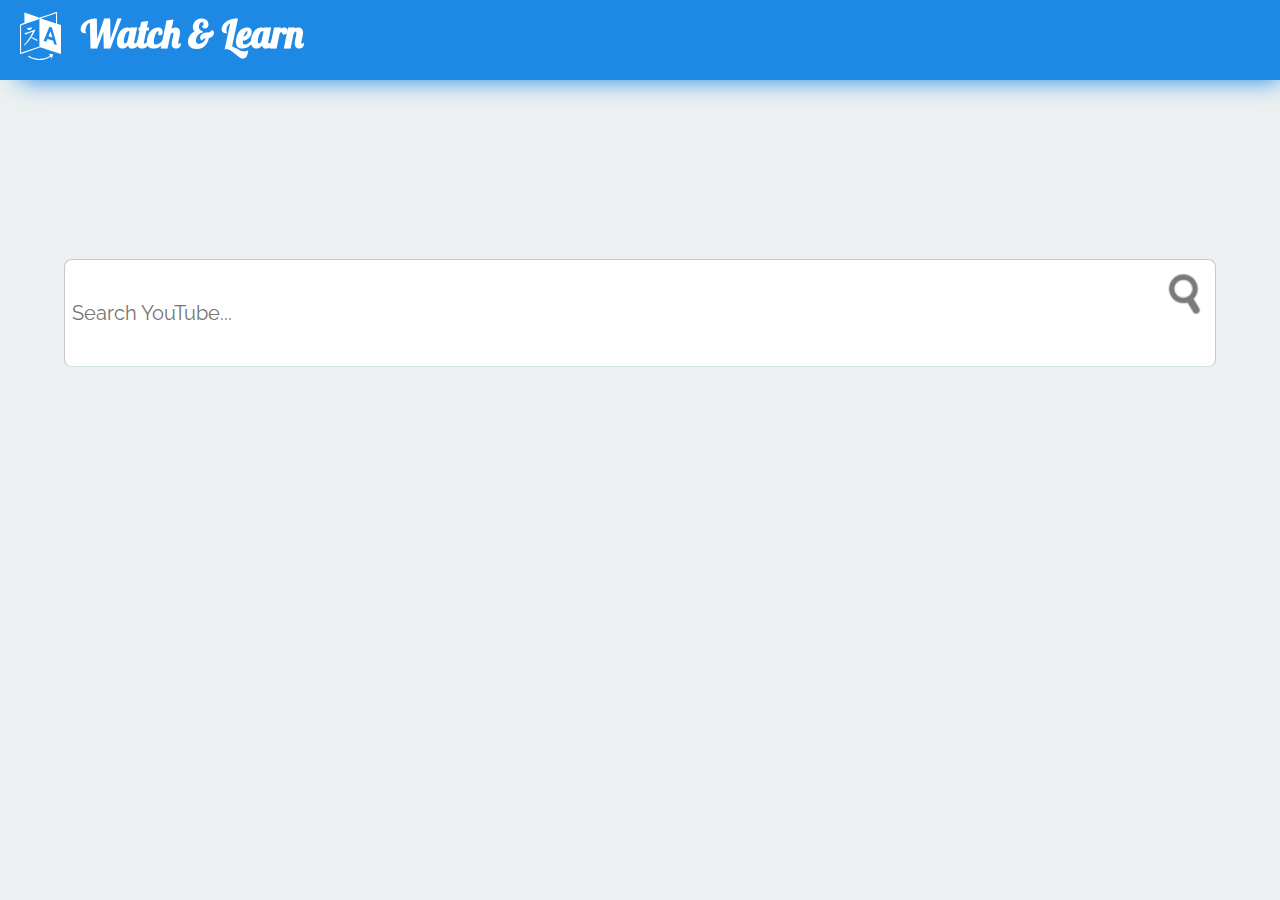
<file: index.html>
<!DOCTYPE html>
<html>
<head>
<title>Learn a Language!</title>
<link rel="stylesheet" href="css/style.css" />
<link rel="stylesheet" href="font-awesome-4.6.3/css/font-awesome.min.css">
<link href="https://fonts.googleapis.com/css?family=Raleway" rel="stylesheet">
<link rel="stylesheet" type="text/css" href="https://fonts.googleapis.com/css?family=Lobster" />
<script src="https://ajax.googleapis.com/ajax/libs/jquery/2.2.4/jquery.min.js"></script>
  <script src="js/xml2json.min.js"></script>
<script src="js/script.js"></script>
<link href='https://fonts.googleapis.com/css?family=Ubuntu|Poiret+One|Roboto+Condensed|Raleway|Muli|Quicksand' rel='stylesheet' type='text/css'>
<link rel="icon" type="image/x-icon" href="favicon.ico" />
</head>
<body>
  <div id="navbar">
    <nav>
      <div class="companyInfo">
        <i class="fa fa-language fa-3x" aria-hidden="true"></i>
        <h1 class="companyName"><a href="index.html" id="title">Watch & Learn</a></h1>
      </div>
      
    </nav>
  </div>
  <div id="behindElement"></div>
  <div id="content">
    <div class="searchForm">
      <!-- <h1>HELLO</h1> -->
      <form id="search-form" name="search-form" onsubmit="return search()">
        <div class="fieldcontainer">
          <input type="search" id="query" class="search-field" placeholder="Search YouTube...">
          <input type="submit" name="search-btn" id="search-btn" value="">
        </div>
      </form>
    </div>
    <ul id="results"></ul>
    <div id="buttons"></div>
  </div>
</body>
</html>
</file>
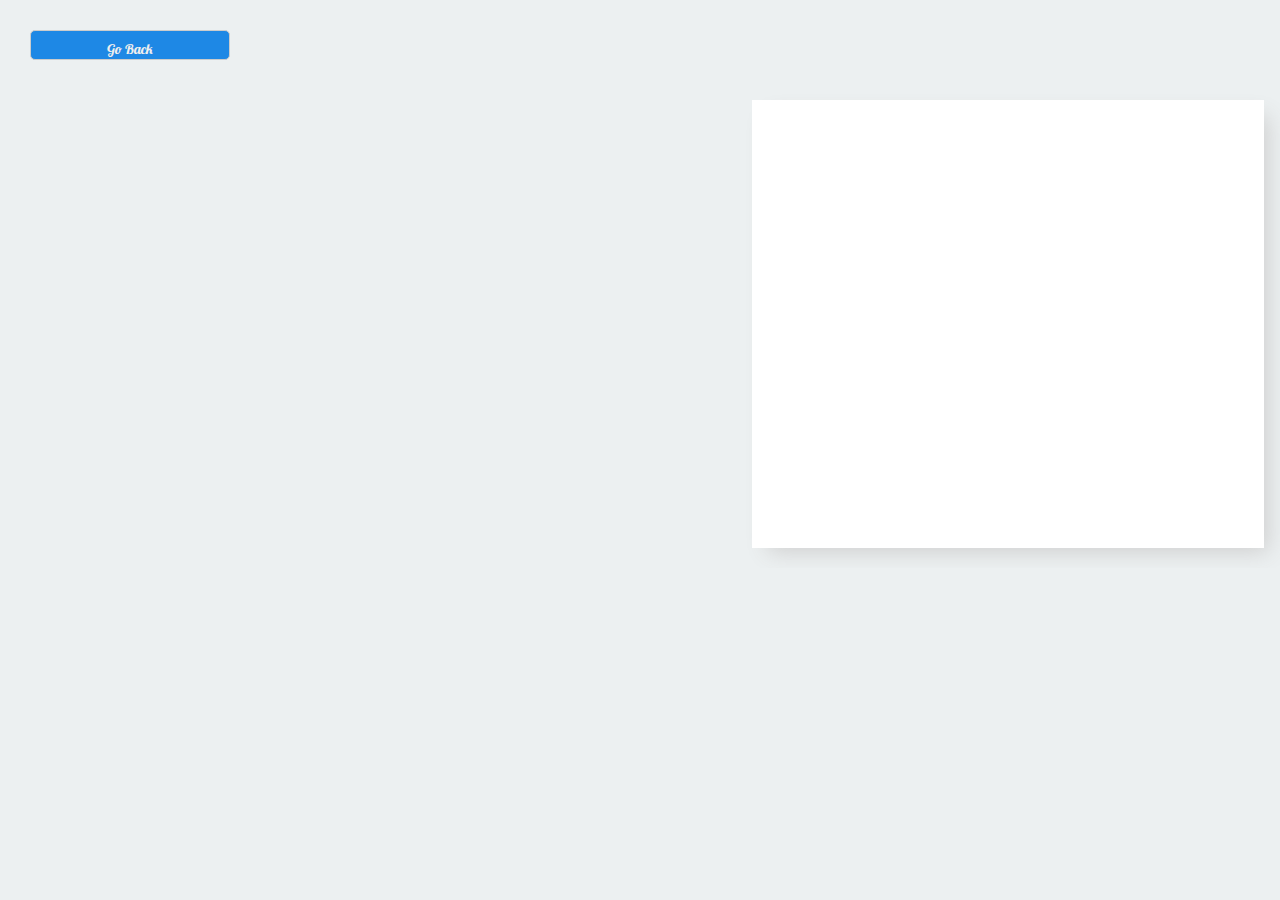
<file: view.html>
<!DOCTYPE html>
<html>
<head>
  <title>Watch Video</title>
  <link rel="stylesheet" href="css/style.css" />
  <link rel="stylesheet" href="font-awesome-4.6.3/css/font-awesome.min.css">
  <link href="https://fonts.googleapis.com/css?family=Raleway" rel="stylesheet">
  <link rel="stylesheet" type="text/css" href="https://fonts.googleapis.com/css?family=Lobster" />
  <script src="https://ajax.googleapis.com/ajax/libs/jquery/2.2.4/jquery.min.js"></script>
  <script src="js/xml2json.min.js"></script>
  <link rel="stylesheet" href="http://maxcdn.bootstrapcdn.com/bootstrap/3.3.7/css/bootstrap.min.css">

<script src="http://maxcdn.bootstrapcdn.com/bootstrap/3.3.7/js/bootstrap.min.js"></script>
  <script src="http://maxcdn.bootstrapcdn.com/bootstrap/3.3.7/js/bootstrap.min.js"></script>
  <link rel="icon" type="image/x-icon" href="favicon.ico" />
</head>
<body>
  <div id="mainContainer">
    <a id="back-button" href="index.html">Go Back</a>
    <div id="video" class="container"></div>
    <div id="infoContainer">
    <div id="captions"></div>
    <!--<div id="player"></div>-->
    <script>

      // OUR CODE

      var scrollFlag = true;

      function makeItToASpan(){
        $('#captions a').each(function() {
            var $this = $(this);
            $this.html($this.text().replace(/\b(\w+)\b/g, "<span rel='popover'  data-trigger='hover' data-toggle='popover' data-content=\"<img class='loading'src='img/loading.gif'>\">$1</span>"));
        });

        // $('p span').each(function(){
        //      if(wordMap.get($(this).text()) == null){
        //       queryDictionary($(this).text(),$(this));
        //     }else{
        //       var mainDef = wordMap.get($(this).text()).mainDef;
        //       var pr = wordMap.get($(this).text()).pronounciation;
        //       var speechPart = wordMap.get($(this).text()).speechPart;;
        //       var word = $(this.text())
        //       $(this).attr('data-content', '<div class="popup"><b>'+word+'</b></div>');
        //     }
        // });



          // $('p span').hover(function(){

          // });

          $('#captions a span').popover({
           html: true,
           trigger: 'manual',
           container: $(this).attr('id'),
           placement: 'bottom',
           content: function () {
               $return = '<div class="hover-hovercard"></div>';
           }
       }).on("mouseenter", function () {
            scrollFlag = false;
           var _this = this;
            $('#captions a span').popover('hide');
           $(this).popover("show");
           $('#captions a span').css('background-color','transparent');
              $(this).css('background-color','#ffff66');
              //if(wordMap.get($(this).text()) == null){

               queryTranslation($(this).text(),$(this));
               queryDictionary($(this).text(),$(this));
             //}
           $(this).siblings(".popover").on("mouseleave", function () {
               $(_this).popover('hide');
           });
       }).on("mouseleave", function () {
          scrollFlag = true;
           var _this = this;
           setTimeout(function () {
               if (!$(".popover:hover").length) {
                   $(_this).popover("hide")
               }
           }, 100);
       });
      }



    function reqListener () {
      x2js = new X2JS();
      var total_caption = "";
      jsonObj = x2js.xml_str2json( this.responseText );
      array_length = jsonObj.transcript.text.length;
      for (i = 0; i < array_length;i++){
        total_caption = total_caption + "<a id=\"" + Math.round(jsonObj.transcript.text[i]._start) +"\""+ " href=javascript:seekTo("+   Math.round(jsonObj.transcript.text[i]._start) +");"+ ">" + jsonObj.transcript.text[i].__text + "</a>"+"<br>"+"<br>";
      }
      $("#captions").append(total_caption);


      makeItToASpan();

       $('[data-toggle="popover"]').popover({html:true});

    }
    function retrieveCaptions(videoId){

      var x2js,
        jsonObj,
        array_length,
        filtered_data;
        var oReq = new XMLHttpRequest();
    oReq.addEventListener("load", reqListener);
    oReq.open("GET", "https://video.google.com/timedtext?lang=en&v=" + videoId);
    oReq.send();
    //var filtered_data = JSON.parse(jsonObj);
    }

    var calcWidth = function() {
        $('#preview-frame').width($('#video').width());
    }
    $(window).resize(function() {
        calcWidth();
    }).load(function() {
        calcWidth();
    });

   function queryImages(word,currentElement){
    var xmlhttp = new XMLHttpRequest();

    //var url = "https://api.flickr.com/services/rest/?method=flickr.photos.search&tags=" + word + "&api_key=ff12a1da05f0667004a7c173cfeab461&per_page=5&format=rest";
var url = "https://api.flickr.com/services/rest/?method=flickr.photos.search&tags="+word+"&sort=relevance&api_key=ff12a1da05f0667004a7c173cfeab461&per_page=5&format=rest";
console.warn(url);
    xmlhttp.onreadystatechange = function() {
     if (this.readyState == 4 && this.status == 200) {

      var x2js = new X2JS();
      var jsonObj = x2js.xml_str2json( this.responseText );
      console.log(jsonObj)
      var photos = jsonObj.rsp.photos.photo;
      var photos_lng = jsonObj.rsp.photos.photo.length;
      for (i=0; i< photos_lng;i++){
        var photo = photos[i];

        //console.log(photo);
        var img_src = "https://farm"+photo["_farm"] + ".staticflickr.com/"+photo["_server"] + "/"+photo["_id"] + "_"+photo["_secret"]+".jpg";
        var img_tag = "<img class='popup_img' src='"+img_src+"'>";
        $('.popup').append(img_tag);


      }
      $(currentElement).popover("show");
      queryTranslation(word,currentElement);
   }

  };
  xmlhttp.open("GET", url, true);
  xmlhttp.send();
}


function queryTranslation(word,currentElement){
   var xmlhttp = new XMLHttpRequest();

   //replace the destination language with user's native language

   var url = "https://translate.yandex.net/api/v1.5/tr.json/translate?key=trnsl.1.1.20160917T195632Z.2f34ef1b4e3cda55.b0ee170e6af547187486da49007ce5d938ddbe78&text="+word+"&lang=es";
   xmlhttp.onreadystatechange = function() {

     if (this.readyState == 4 && this.status == 200) {
       console.warn(word);

        var responseText = this.responseText;


        var jsonObj = JSON.parse(this.responseText);
        var text = jsonObj.text;

        $('.translation').text("es ("+ text + ")");
        $(currentElement).popover("show");

     }
     else{

     }

   }

   xmlhttp.open("GET", url, true);
   xmlhttp.send();
}


    function queryDictionary(word,currentElement){
      var xmlhttp = new XMLHttpRequest();

      var url = "https://www.dictionaryapi.com/api/v1/references/learners/xml/"+word+"?key=eaf69752-c354-4489-8cc6-99948b85a285";

     xmlhttp.onreadystatechange = function() {
       if (this.readyState == 4 && this.status == 200) {
           var x2js = new X2JS();
           var jsonObj = x2js.xml_str2json( this.responseText );
           if(jsonObj.entry_list.entry){
           var audioFile = jsonObj.entry_list.entry[0]?(jsonObj.entry_list.entry[0].sound?jsonObj.entry_list.entry[0].sound.wav:null):(jsonObj.entry_list.entry.sound?jsonObj.entry_list.entry.sound.wav:null);//null;//jsonObj.entry_list.entry[0]?(jsonObj.entry_list.entry.sound?jsonObj.entry_list.entry.sound.wav:jsonObj.entry_list.entry[0].sound.wav):jsonObj.entry_list.entry.sound.wav;
           var subDirectory = "";
           if(audioFile){
           if(audioFile.indexOf('bix') == 0){
             subDirectory = "bix";
           }else if (audioFile.indexOf('gg') == 0){
             subDirectory = "gg";
           }else if (/^\d\w/g.exec(audioFile) != null){
             subDirectory="number";
           }else{
             subDirectory = audioFile[0];
           }
         }
       }else{
         //console.warn(word);
       }
          if(subDirectory)
           var path =  "http://media.merriam-webster.com/soundc11/"+subDirectory.toLowerCase()+"/"+audioFile;
        // var audioElement = document.createElement('audio');
        // audioElement.setAttribute('src', path);
        // audioElement.play()
        var mapObject = {
          'sound':path,
          'pronounciation':jsonObj.entry_list.entry?(jsonObj.entry_list.entry[0]?jsonObj.entry_list.entry[0].pr:jsonObj.entry_list.entry.pr):'',
          'speechPart':jsonObj.entry_list.entry?(jsonObj.entry_list.entry[0]?jsonObj.entry_list.entry[0].fl:jsonObj.entry_list.entry.fl):'',
          'mainDef':jsonObj.entry_list.entry?(jsonObj.entry_list.entry[0]?(jsonObj.entry_list.entry[0].def.dt[0]?(jsonObj.entry_list.entry[0].def?(jsonObj.entry_list.entry[0].def.dt[0].__text):jsonObj.entry_list.entry[1].def.dt[0].un.__text):(jsonObj.entry_list.entry[0].def.dt.__text)):(jsonObj.entry_list.entry.def.dt.__text)):'',
          'word':word
        };
        var html = '<div class="popup"><b>'+word+' | <span class="grey">'+(mapObject.pronounciation==undefined?'':mapObject.pronounciation)+'</span> <span class="speechPart">&nbsp;'+mapObject.speechPart+'&nbsp;&nbsp;<i data-sound="'+path+'"class="fa fa-volume-up test" aria-hidden="true"></i></span></b><br/>&nbsp<span class="translation"></span><br/>&nbsp;&nbsp;<span class="definition">'+(mapObject.mainDef!=null?('&bull;&nbsp;'+mapObject.mainDef.split(':')[1]):'No Definition Available')+'</span></div>';
        //wordMap.set(word,mapObject);
        $(currentElement).attr('data-content', html);
           queryImages(word,$(this));

         $(currentElement).popover("show");
       }
   };
     xmlhttp.open("GET", url, true);
     xmlhttp.send();
    }

    //Executing these functions
    //Declare our Videos
      var videoIdnmbr = parent.document.URL.substring(parent.document.URL.indexOf('?videoId=') + 9, parent.document.URL.indexOf('?videoId=') + 20);
      var tag = document.createElement('script');

      tag.src = "https://www.youtube.com/iframe_api";
      var firstScriptTag = document.getElementsByTagName('script')[0];
      firstScriptTag.parentNode.insertBefore(tag, firstScriptTag);

      // 3. This function creates an <iframe> (and YouTube player)
      //    after the API code downloads.
      var player;

      function seekTo(time) {
          player.seekTo(time);
          newUrl = updateQueryStringParameter(window.location.toString(), "start", time);
          window.history.pushState({
              time: time
          }, "Time " + time, newUrl);
          $(window).trigger('scroller.change', {
              scrollTo: time
          });

      }

      function updateQueryStringParameter(uri, key, value) {
          var re = new RegExp("([?&])" + key + "=.*?(&|$)", "i");
          var separator = uri.indexOf('?') !== -1 ? "&" : "?";
          if (uri.match(re)) {
              return uri.replace(re, '$1' + key + "=" + value + '$2');
          } else {
              return uri + separator + key + "=" + value;
          }
      }

      function onYouTubeIframeAPIReady() {
          player = new YT.Player('video', {
              height: '360',
              width: '640',
              videoId: videoIdnmbr,
              events: {
                  'onReady': onPlayerReady
                      //'onStateChange': onPlayerStateChange
              }
          });
      }

      window.addEventListener('popstate', function(event) {
          if (event.state && event.state.time) {
              seekTo(event.state.time);
          } else {
              seekTo(0);
          }
      }, false);

      function onPlayerReady(event) {
          event.target.seekTo(4);
          event.target.playVideo();
          event.target.seekTo(4);
          YouTubeAutoScrolledSubtitles("#player", "#infoContainer");
      }

      var done = false;

      function onPlayerStateChange(event) {
          //if (event.data == YT.PlayerState.PLAYING && !done) {}
      }

      function stopVideo() {
          player.stopVideo();
      }

      function formatSeconds(totalSeconds) {
          var hours = totalSeconds / 3600;
          var minutes = (totalSeconds % 3600) / 60;
          var seconds = (totalSeconds % 3600) % 60;
          return hours + ":" + minutes + ":" + seconds;
      }
      var YouTubeAutoScrolledSubtitles = function(playerContainerSelector, scrollableContainerSelector) {
        var playerDiv = $(playerContainerSelector).get(0);
        var containerSelector = scrollableContainerSelector;
        var container = $(containerSelector);
        var scrollToTimePosition;
        var scroller = function(time) {
            if (!time) {
                time = Math.round(player.getCurrentTime());
            }

            if (time > 0 && scrollToTimePosition != time) {
                var anchor = $(containerSelector + " #" + time);
                if (anchor.length) {
                    scrollToTimePosition = time;
                    var scrollTarget = anchor.data('absoluteDistanceFromTop') - container.offset().top;
                    container.animate({
                        scrollTop: scrollTarget
                    }, 1000);
                    //$('#caption-scroll-top').html(anchor.html());
                }
            }
        };

        $(window).bind('scroller.change', function(ev, data) {
            scroller(data.scrollTo);
        });

        // Preparing data for scroll, savind absolute anchors position from top
        var prepareAnchors = function() {
            $(containerSelector + " a").each(function() {
                $(this).data('absoluteDistanceFromTop', $(this).offset().top);
            });
        };

        // Start scrolling
        var scroll = function() {
            var scrollerInterval = setInterval(function() {
                if (player.getPlayerState() == 1 && scrollFlag) {
                    scroller();
                }
            }, 1000);
        };

        prepareAnchors();
        scroll();
    };


    calcWidth();
    retrieveCaptions(videoIdnmbr);
    queryImages("placeholder");
    $(document).on("click", "i", function(e) {
      e.preventDefault();
      var audioElement = document.createElement('audio');
      audioElement.setAttribute('src', $(this).data("sound"));
      audioElement.play()
    });
    </script>


  </div>
</body>
</html>
</file>
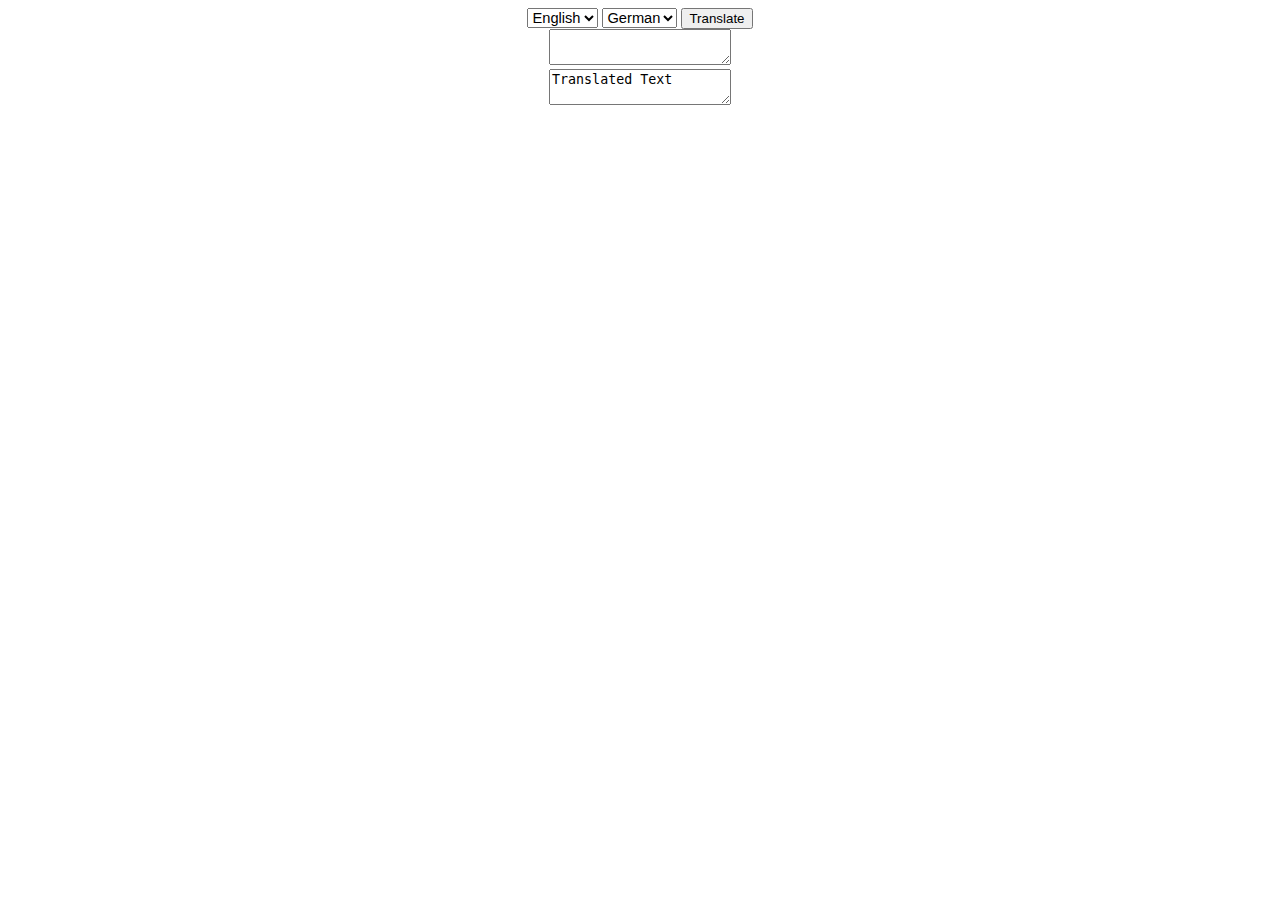
<file: translation/hack.html>
<!DOCTYPE html>
<html>
    <head>
        <meta content="text/html;charset=utf-8" http-equiv="Content-Type">
        <meta content="utf-8" http-equiv="encoding">
        

        <script type="text/javascript" src="https://code.jquery.com/jquery-3.1.0.min.js"></script>
        <script type="text/javascript">

        function translate() {
            var $translate_to = $("#translate_to");
            var $translate_from = $("#translate_from");

            var $langFrom = $("#langpairFROM");
            var $langTo = $("#langpairTO");

            // clear the translate to text box
            $translate_to.html("");

            // get the text that we want to translate
            var text = $translate_from.val();

            // get the language we want to translate from and to
            var languageFrom = $langFrom.val();
            var languageTo = $langTo.val();

            // console.log("We want to translate the text '"+ text +"' from " + languageFrom + " to " + languageTo);
        
            $.ajax({
                url:  http://api.microsofttranslator.com/V2/Ajax.svc/Translate 
                type: "GET",
                data: {
                    langFrom: languageFrom,
                    langTo: languageTo
                },
                success: function(myTranslation) {
                    console.log(myTranslation);
                },
                error: function(err) {
                    console.log(err);
                }
            });
        }
        </script>
    </head>
    <body>
        <form action="javascript:translate()">
            <center>
                <select id="langpairFROM" STYLE=" font-size : 11pt">
                    <option value="en" selected>English</option>                                        
                </select>
                <select id="langpairTO" STYLE=" font-size : 11pt">
                    <option value="ru">Russian</option>
                    <option value="de" selected>German</option>
                    <option value="en">English</option>  
                </select>
                <button type="submit">Translate</button> 
                <div>
                    <textarea id="translate_from" name="translate_from" ></textarea> 
                </div>
                <div id="translationField">
                    <textarea id="translate_to">Translated Text</textarea> 
                </div>
            </center>
        </form>
    </body>
</html>
</file>
<file: css/style.css>
:root{
    --yellowColour: #FFF;
    --blueColour:#0F559C;
    --pinkColour:#F26963;
    --purpleColour:#1E88E5;
}
*{
	padding:0;
	margin:0;
}
a{
  color:#4285f4;
}
a:hover{
  color:#306199;
}
body{
  background-color: #ecf0f1 !important;
  font-family: 'Raleway', sans-serif;
}
#navbar{
  margin: -10px;
  margin-bottom: 0;
  margin-left: 0;
  margin-right: 0;
  z-index: 20;
}
#title{
  color:white;
  text-decoration: none;
}
.list-right h3, small{
  padding-bottom:10px;
}
.list-right p{
  padding-top:10px;
}
nav{
  width: 100vw;
  height: 8vw;
  min-height: 80px;
  padding-top: 10px;
  max-height: 60px;
  margin: auto;
  margin-right: -10px;
  overflow: auto;
  position: fixed;
  background: var(--purpleColour);
  -webkit-transition: all 0.3s ease;
  -moz-transition: all 0.3s ease;
  -o-transition: all 0.3s ease;
  transition: all 0.3s ease;
  -webkit-box-shadow: 10px 10px 25px -10px rgba(30,136,229,1);
  -moz-box-shadow: 10px 10px 25px -10px rgba(30,136,229,1);
  box-shadow: 10px 10px 25px -10px rgba(30,136,229,1);
}
nav .companyInfo{
  width: 42%;
  display: inline-block;
  float: left;
  font-family: Lobster;
  /*border: 1px solid green;*/
}
nav i {
  float: left;
  color: white;
  margin: 12px;
  margin-left: 20px;
  /*border: 2px solid red;*/
}
nav .companyName{
  font-size: 3vw;
  width: 75%;
  margin-left: 15%;
  margin-top: 10px;
  color: white;
}
nav .searchForm{
  width: 55%;
  height: 40px;
  /*border: 2px solid black;*/
  margin-top: 23px;
}

#search-form{
	display:block;

}

.fieldcontainer{
	display:block;
	position:relative;
	width:90%;
	margin:0 auto;
  margin-top: 13%;

}

.search-field{
	-moz-box-sizing:border-box;
	-webkit-box-sizing:border-box;
	box-sizing:border-box;
	display:block;
	width:100%;
  height: 12vh;
	padding:11px 7px;
	padding-right:43px;
	background:#fff;
	color:#ccc;
	border:1px solid #c8c8c8;
	/*font-size:1.6em;*/
	border-bottom-color:#d2e2e7;
	-moz-border-radius:1px;
	-webkit-border-radius:1px;
	border-radius:8px;
	/*-moz-box-shadow:inset 0 1px 2px rgba(0,0,0,0.1), 0 0 0 6px #f0f0f0;
	-webkit-box-shadow:inset 0 1px 2px rgba(0,0,0,0.1), 0 0 0 6px #f0f0f0;
	box-shadow:inset 0 1px 2px rgba(0,0,0,0.1), 0 0 0 6px #f0f0f0;*/
  margin-top: 6px;
  font-size: 20px;
  font-family: 'Raleway'
}

#search-btn{
	position:absolute;
	right:11px;
  /*border: 1px solid red;*/
  border: 0;
	top:15px;
	height:40px;
	width:40px;
	cursor:pointer;
	filter:alpha(opacity=65);
	opacity:0.65;
	background:transparent url(../img/search.png) top left no-repeat;
  background-size: contain;
}

#search-btn:hover{
	filter:alpha(opacity=90);
	opacity:0.9;
}
#behindElement{
  height:8vw;
}
#content{
  /*border: 3px solid orange;*/
}

#results li{
  margin-left: 20px;
  margin-right: 20px;
	padding:10px 0;
	list-style:none;
	overflow:auto;
  /*background-color: var(--pinkColour);*/
}

.list-left{
	float:left;
	width:20%;
}

.list-left img{
	width:100%;
	padding:3px;
	/*border:solid #ccc 1px;*/
}

.list-right{
	float:right;
	width:78%;
}

.cTitle{
	color:#dd2826;
}

.button-container{
	margin:25px auto;
  text-align: center;
}

#back-button{
  text-decoration: none;
  background:#1E88E5;
  font-family: Lobster;
  width: 200px;
  height: 30px;
  padding:8px 0px 8px;
  border:#ccc 1px solid;
  color: #EEEEEE;
  border-radius:5px;
	margin:30px 10px 10px;
  position: absolute;
  text-align: center;
  margin-left: 30px;
}
#back-button:hover{
  cursor: pointer;
}
#back-button:hover{
  color: inherit;
}

#back-button:visited{
  color: inherit;
}
#back-button:active{
  color: inherit;
}

.paging-button{
	background:var(--pinkColour);
  width: 250px;
  height: 50px;
	padding:8px 13px;
	border:#ccc 1px solid;
	border-radius:5px;
	color:white;
	margin:10px;
	cursor:pointer;
}

#mainContainer{
  width: 100%;
  /*border: 1px solid red;*/
  overflow: hidden;
  margin: auto;
  position: relative;

}

#video{
  float: left;
  box-sizing:border-box;
  width:40%;
  padding:0;
  margin:150px 0px 10px 20px;
  -webkit-box-shadow: 10px 10px 21px -6px rgba(207,207,207,1);
  -moz-box-shadow: 10px 10px 21px -6px rgba(207,207,207,1);
  box-shadow: 10px 10px 21px -6px rgba(207,207,207,1);
}

#preview-frame {
    width: 100%;
    height: 100%;
}

#infoContainer{
  float: left;
  padding: 20px 25px 20px;
  margin:100px 0px 20px 220px;
  width:40%;
  background-color: #fff;
  box-sizing:border-box;
  overflow-y: auto;
  height: 35vw;
  -webkit-box-shadow: 10px 10px 21px -6px rgba(207,207,207,1);
  -moz-box-shadow: 10px 10px 21px -6px rgba(207,207,207,1);
  box-shadow: 10px 10px 21px -6px rgba(207,207,207,1);

}

.popover-content{
  overflow-y:auto;
  height:200px;
}
.popup{
  font-family: 'Raleway',sans-serif;
  padding: 5px;
  display: inline;
  z-index: 100000;
}
.popup b{
  display: inline;

}

.translation{
  font-style: italic;
  font-weight: lighter;
  text-align: right;

}
.grey{
  color: #ccc;
  font-weight: lighter;
  /*float: right;*/
}
.speechPart{
  color: #000;
  font-weight: normal;
}
.definition{
  font-size: 12px;
  width: 100%;
  text-align: justify;
}
.fa-volume-up{
  cursor: pointer;
}
.loading{
  width: 60px;
  height: 40px;
}
.popup_img{
  margin-bottom:5px;
  position: relative;
  width: 100%;
}
</file>
